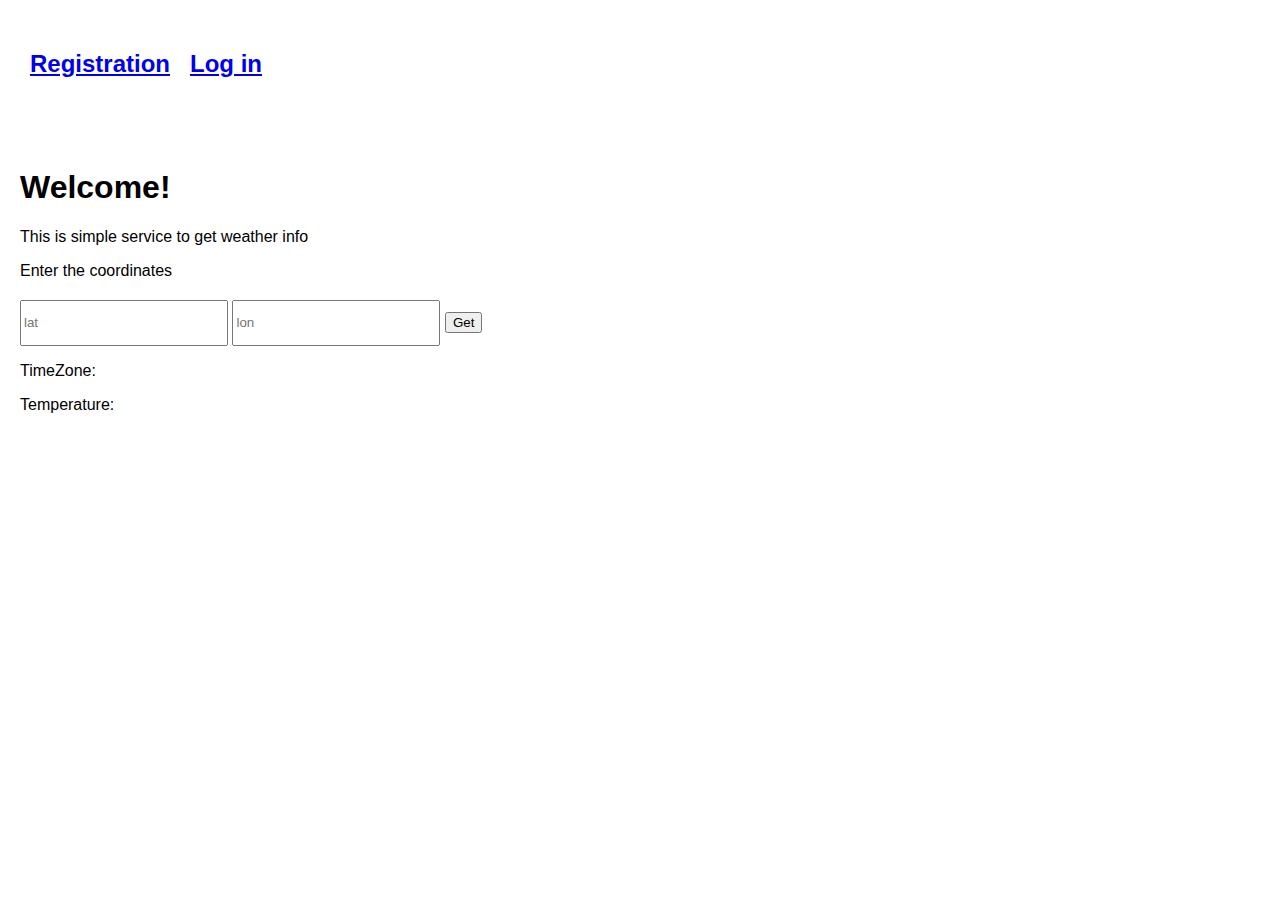
<file: public/index.html>
<!DOCTYPE html>
<html lang="en">
<head>
    <meta charset="UTF-8">
    <meta name="viewport" content="width=device-width, initial-scale=1.0">
    <title>Dayly</title>
    <link rel="stylesheet" href="index.css">
    <script src="index.js" defer></script>
</head>
<body>
    <div class="login">
        <a href="/registration">
            <h2>Registration</h2>
        </a>
        <a href="/login">
            <h2>Log in</h2>
        </a>
    </div>

    <div class="container">
        <h1>Welcome!</h1>
        <p>This is simple service to get weather info</p>
        <p>Enter the coordinates</p>
        <div class="container_request">
            <input type="text" id="lat" placeholder="lat">
            <input type="text" id="lon" placeholder="lon">
            <button id="button">Get</button>
        </div>
        <div class="container_api-result">
            <p id="weather-timezone">TimeZone: </p>
            <p id="weather-temp">Temperature: </p>
        </div>
    </div>
</body>
</html>
</file>
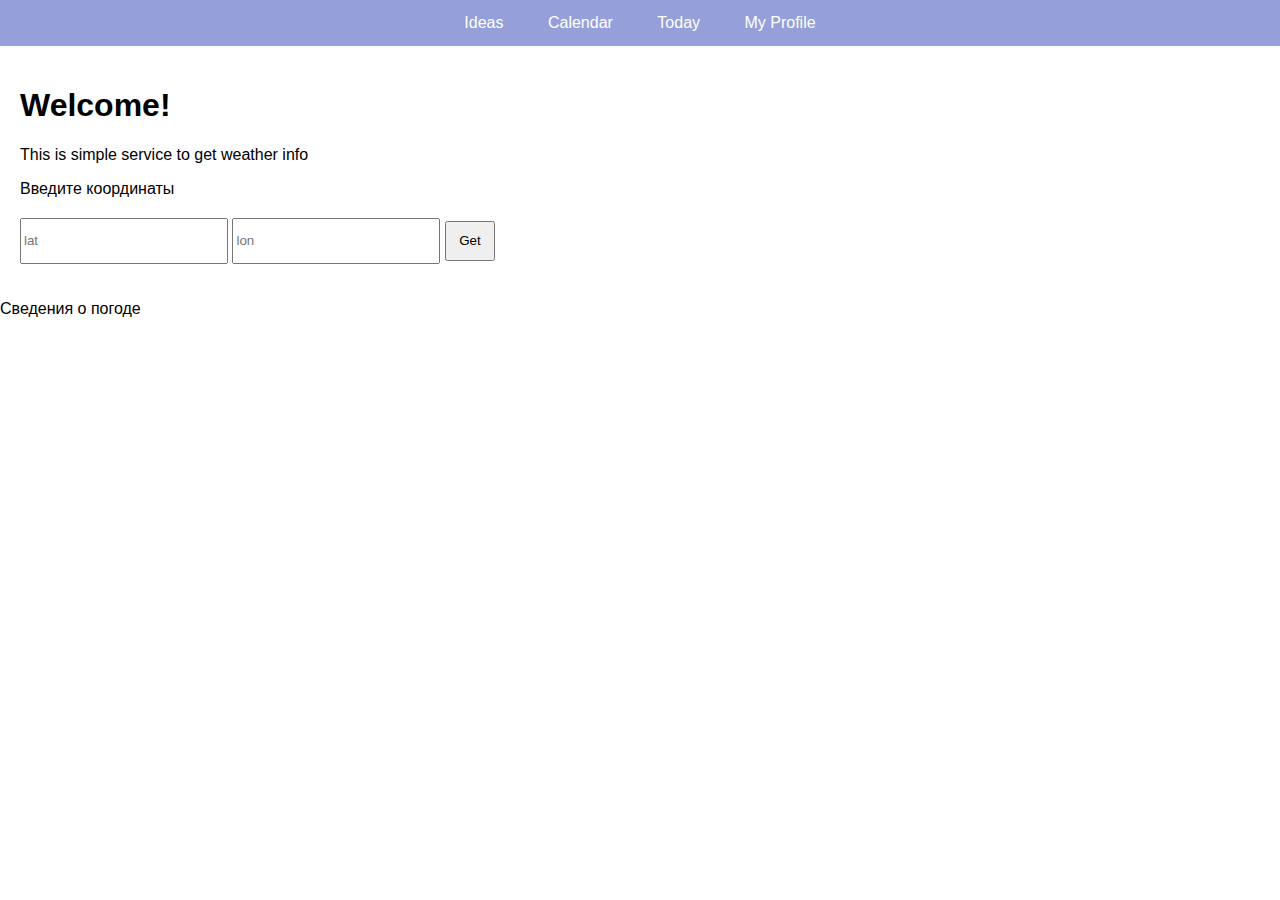
<file: bin/Release/net8.0/public/index.html>
<!DOCTYPE html>
<html lang="en">
<head>
    <meta charset="UTF-8">
    <meta name="viewport" content="width=device-width, initial-scale=1.0">
    <title>Dayly</title>
    <link rel="stylesheet" href="index.css">
    <script src="index.js" defer></script>
</head>
<body>
    <div class="navbar">
        <a href="#ideas">Ideas</a>
        <a href="#calendar">Calendar</a>
        <a href="#today">Today</a>
        <a href="#myProfile">My Profile</a>
    </div>
    <div class="container">
        <h1>Welcome!</h1>
        <p>This is simple service to get weather info</p>
        <p>Введите координаты</p>
        <div class="api-request-container">
            <input type="text" id="lat" placeholder="lat">
            <input type="text" id="lon" placeholder="lon">
            <button id="button">Get</button>
        </div>
    </div>
    <div class="api-container">
        <p id="weather-info">Сведения о погоде</p>

    </div>
</body>
</html>
</file>
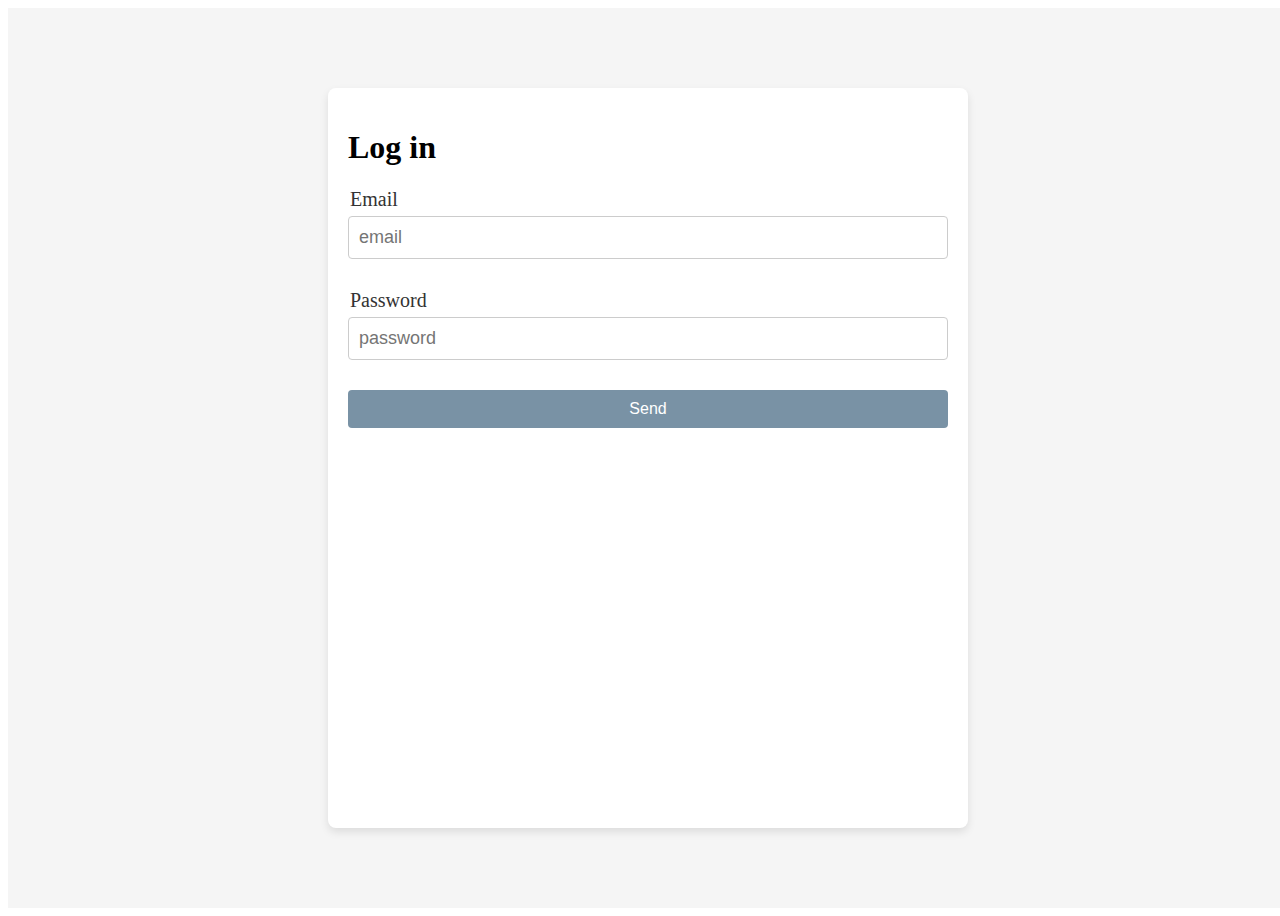
<file: public/login.html>
<!DOCTYPE html>
<html lang="en">
<head>
    <meta charset="UTF-8">
    <meta name="viewport" content="width=device-width, initial-scale=1.0">
    <title>Dayly</title>
    <link rel="stylesheet" href="registration.css">
    <script src="index.js" defer></script>
</head>
<body>
    <div class="regist-view">
        <div class="regist-form">
            <h1>Log in</h1>
            <div class="input-container">
                <legend>Email</legend>
                <input id="email"
                       type="email"
                       placeholder="email">
            </div>

            <div class="input-container">
                <legend>Password</legend>
                <input type="password"
                       id="password"
                       placeholder="password"
                       x-moz-errormessage="Please specify a valid email address.">
            </div>
            
            <button>Send</button>
        </div>
    </div>
</body>
</html>
</file>
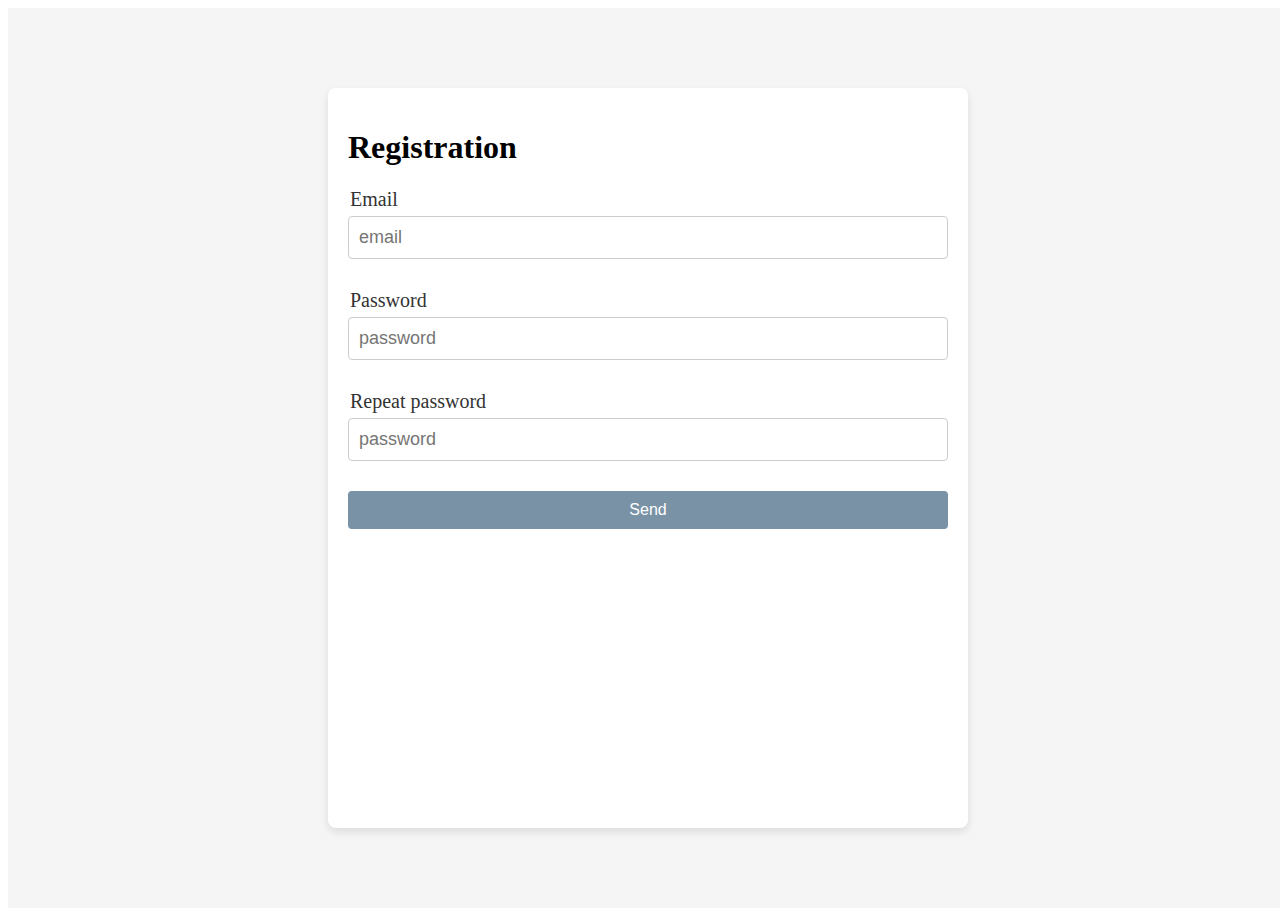
<file: public/registration.html>
<!DOCTYPE html>
<html lang="en">
<head>
    <meta charset="UTF-8">
    <meta name="viewport" content="width=device-width, initial-scale=1.0">
    <title>Dayly</title>
    <link rel="stylesheet" href="registration.css">
    <script src="registration.js" defer></script>
</head>
<body>
    <div class="regist-view">
        <div class="regist-form">
            <h1>Registration</h1>
            
            <div class="input-container">
                <legend>Email</legend>
                <input id="email"
                       type="email"
                       placeholder="email">
            </div>

            <div class="input-container">
                <legend>Password</legend>
                <input type="password"
                       id="password"
                       placeholder="password"
                       x-moz-errormessage="Please specify a valid email address.">
            </div>
            <div class="input-container">
                <legend>Repeat password</legend>
                <input type="password"
                       id="repeat-password"
                       placeholder="password"
                       x-moz-errormessage="Please specify a valid email address.">
            </div>
            <button id="sendButton">Send</button>
        </div>
    </div>
</body>
</html>
</file>
<file: public/index.css>
body { 
    font-family: Arial, sans-serif; 
    margin: 0; 
    padding: 0; 
    box-sizing: border-box; 
} 
.navbar { 
    background-image: url(background.jpg);
    background-size: cover;
    background-repeat: no-repeat;
    overflow: hidden; 
    text-align:center;
    display: flex;
    height: 60px;
    justify-content: space-between;
} 
.navbar a { 
    display: inline-block;
    color: white;
    text-align:center;
    padding: 14px 20px;
    text-decoration: none;
} 
.navbar a:hover { 
    background-color: #ddd;
    color: black;
} 
.container {
    padding: 20px;
} 

.container_request { 
    margin-top: 20px;
} 

.container_request input{
    width: 200px;
    height: 40px;
}

.container_requestr button {
    height: 40px;
    width: 50px;
}

.navbar_profile{
    display:inline-flex;
    flex-direction: row;
    text-align: center; 
    align-items: center;
    font-family: Arial, sans-serif;
    margin-right: 20px;
}

.navbar_profile p{
    padding:2px;
    font-size: 20px;
    color: white
}

.photo{
    background-image:url("user-photo.jpg");
    background-position: center;
    background-size: cover;
    width: 50px;
    height: 50px;
    border-radius: 150%;
    margin-left: 4px;
}

img{
    height: 50px;
}

.navbar_func-links{
    display: flex;
    flex-direction: row;
    text-align: center; 
    align-items: center;
}
.navbar_logo{
    display: flex;
    flex-direction: row;
}

.navbar_logo p{
    font-size: 20px;
    font-family: Verdana, Geneva, Tahoma, sans-serif;
    font-weight: bold;
    color: white;
    margin-left: 3px;
}

.login{
    margin:20px;
    display:flex;
    flex-direction:row;
}

.login>a{
    margin:10px;
}
</file>
<file: bin/Release/net8.0/public/index.css>
body { 
    font-family: Arial, sans-serif; 
    margin: 0; 
    padding: 0; 
    box-sizing: border-box; 
} 
.navbar { 
    background-color: rgb(149, 159, 218); 
    overflow: hidden; 
    text-align:center;
} 
.navbar a { 
    display: inline-block;
    color: white;
    text-align:center;
    padding: 14px 20px;
    text-decoration: none;
} 
.navbar a:hover { 
    background-color: #ddd;
    color: black;
} 
.container {
    padding: 20px;
} 
.api-request-container { 
    margin-top: 20px;
} 
.api-request-container input{
    width: 200px;
    height: 40px;
}

.api-request-container button {
    height: 40px;
    width: 50px;
}
</file>
<file: public/registration.css>
.regist-view {
    display: flex;
    justify-content: center;
    align-items: center;
    background-color: #f5f5f5;
    width: 100vw;
    height: 100vh
}

.regist-form {
    background: #fff;
    border-radius: 8px;
    box-shadow: 0 4px 8px rgba(0,0,0,0.1);
    padding: 20px;
    width: 600px;
    height: 700px;
}

.input-container {
    margin-bottom: 30px;
}

legend {
    font-size: 20px;
    margin-bottom: 5px;
    color: #333;
}

input {
    width: 100%;
    padding: 10px;
    border: 1px solid #ccc;
    border-radius: 4px;
    box-sizing: border-box;
    font-size: 18px;
}

    input:focus {
        border-color: #007bff;
        outline: none;
    }

button {
    width: 100%;
    padding: 10px;
    border: none;
    border-radius: 4px;
    background-color: #7992a5;
    color: white;
    font-size: 16px;
    cursor: pointer;
}

    button:hover {
        background-color: #0056b3;
    }
</file>
